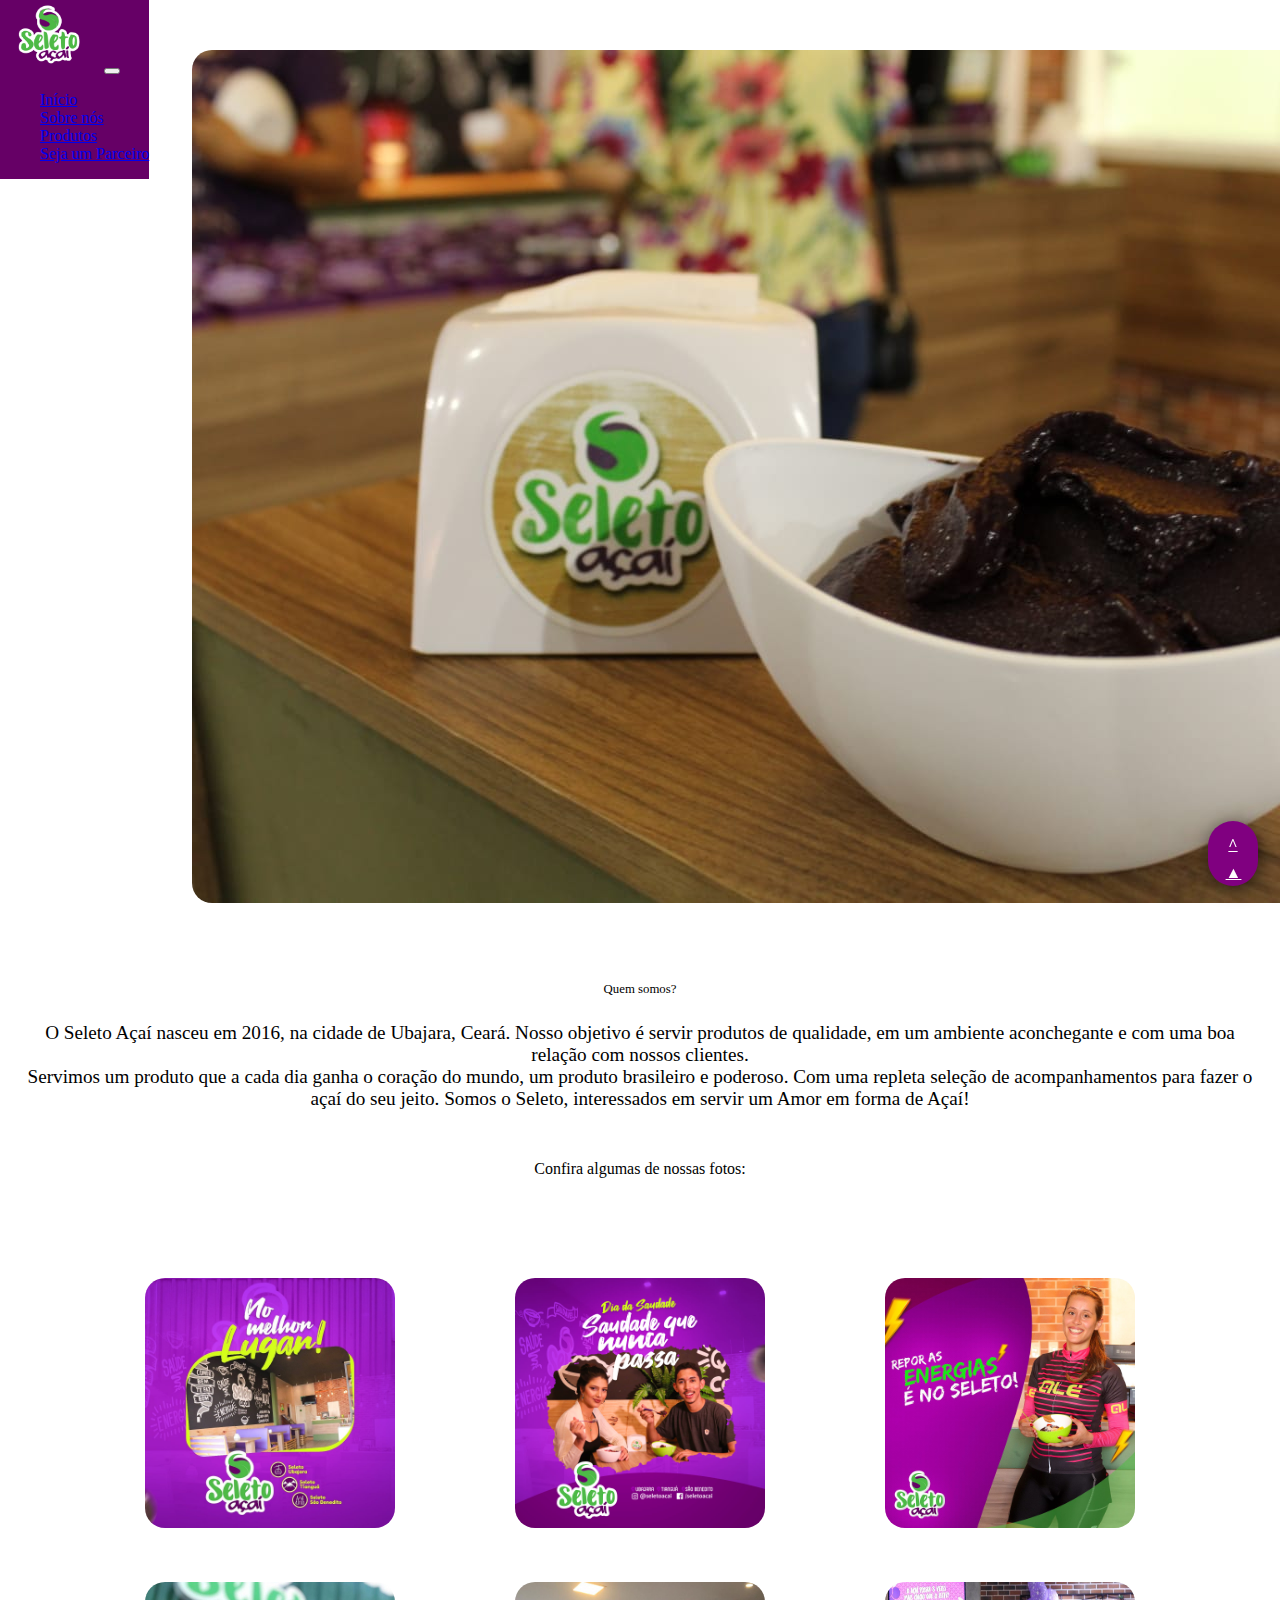
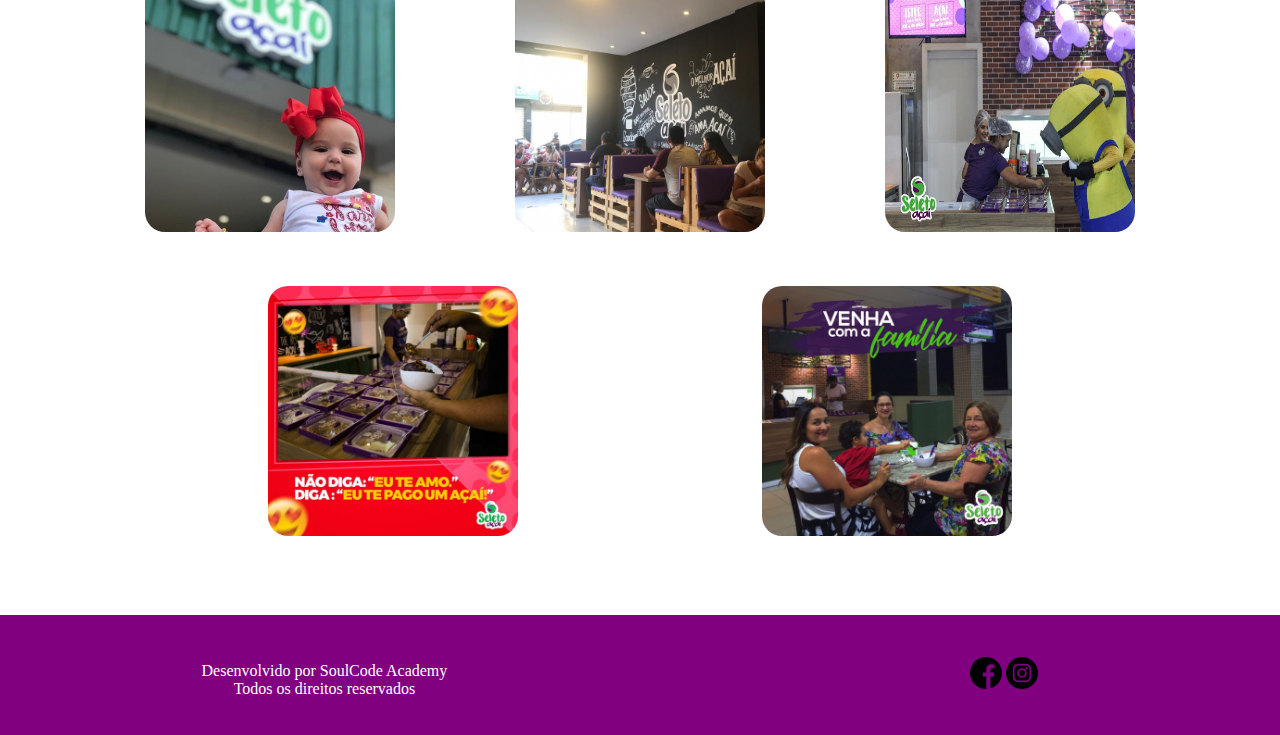
<file: quemSomos.html>
<!DOCTYPE html>
<html lang="pt">

<head>
    <meta charset="UTF-8">
    <meta http-equiv="X-UA-Compatible" content="IE=edge">
    <meta name="viewport" content="width=device-width, initial-scale=1.0">
    <link rel="sortcut icon" href="img/logoJanela2.png" type="image/png" />
    <link rel="stylesheet" href="css/quemSomos.css">
    <title>Seleto Açaí</title>
    <script src="https://ajax.googleapis.com/ajax/libs/jquery/3.5.1/jquery.min.js"></script>
    <script src="js/script.js"></script>
    <link rel="stylesheet" href="https://stackpath.bootstrapcdn.com/bootstrap/4.1.3/css/bootstrap.min.css"
        integrity="sha384-MCw98/SFnGE8fJT3GXwEOngsV7Zt27NXFoaoApmYm81iuXoPkFOJwJ8ERdknLPMO" crossorigin="anonymous">
    <script src="https://stackpath.bootstrapcdn.com/bootstrap/4.1.3/js/bootstrap.min.js"
        integrity="sha384-ChfqqxuZUCnJSK3+MXmPNIyE6ZbWh2IMqE241rYiqJxyMiZ6OW/JmZQ5stwEULTy"
        crossorigin="anonymous"></script>
    <script src="https://cdn.jsdelivr.net/npm/bootstrap@4.6.0/dist/js/bootstrap.bundle.min.js"
        integrity="sha384-Piv4xVNRyMGpqkS2by6br4gNJ7DXjqk09RmUpJ8jgGtD7zP9yug3goQfGII0yAns"
        crossorigin="anonymous"></script>

    <script>

        $(document).ready(function () {
            $('body').scroll(function () {
                if ($(this).scrollTop() < 220) {
                    $('.back-to-top').css('display', 'none');
                } else {
                    $('.back-to-top').css('display', 'block');
                }
            });
            $('.back-to-top').click(function () {
                $('html, body').animate({ scrollTop: 0 }, 1700);
            });
        });

    </script>
</head>

<body>

    <header>
        <nav id="menu-nav" class="navbar navbar-expand-sm navbar-light">
            <!--Logo-->
            <a class="navbar-brand" href="index.html"><img src="img/logoSeletoFinal.png" alt="logomarca"
                    style="max-width: 100px;"></a>
            <button class="navbar-toggler" data-toggle="collapse" data-target="#navegacao3">
                <!--data-toggle="collapse" faz aparecer e desaparecer o icone / data-target="#navegacao" vai abrir a navegação no não esquecer de abrir id aqui pra chamar-->
                <span class="navbar-toggler-icon"></span>
                <!--menu hamburguer-->
            </button>
            <!--Navegação-->
            <div id="navegacao3" class="collapse navbar-collapse ">
                <!--class="collapse" faz esconder o conteudo q esta dentro da div collapse-->
                <ul class="navbar-nav ml-auto  ">
                    <!--ml-auto -> margin left automatica-->
                    <li class="nav-item lista-menu">
                        <a class="nav-link text-white " href="index.html">Início</a>
                    </li>
                    <li class="nav-item">
                        <a class="nav-link text-white" href="quemSomos.html">Sobre
                            nós</a>
                    </li>
                    <li class="nav-item">
                        <a class="nav-link text-white" href="servicos.html">Produtos</a>
                    </li>
                    <li class="nav-item">
                        <a class="nav-link text-white" href="sejaUmParceiro.html">Seja um Parceiro</a>
                    </li>
                </ul>
            </div>
        </nav>
    </header>
    <a class="back-to-top" href="#">^</a>
    <div id="container">
        <section class="imgPotes">
            <img src="img/Site/776a8531-ec64-45c6-a034-02c1e9e32bec.jpg" alt="imgPotes" class="img-fluid mx-auto">
        </section>

        <section class="container sobreNos">
            <h1>Quem somos?</h1>
            <p>O Seleto Açaí nasceu em 2016, na cidade de Ubajara, Ceará.
                Nosso objetivo é servir produtos de qualidade, em um ambiente aconchegante e com uma boa relação com
                nossos
                clientes.
                <br>
                Servimos um produto que a cada dia ganha o coração do mundo, um produto brasileiro e poderoso. Com uma
                repleta seleção de acompanhamentos para fazer o açaí do seu jeito.
                Somos o Seleto, interessados em servir um Amor em forma de Açaí!
            </p>
        </section>

        <section class="h1Confira">
            <h1>Confira algumas de nossas fotos:</h1>
        </section>
        <section class="galeria">

            <div class="imgGaleria"><img src="img/seletoLocal1.jpg"></div>
            <div class="imgGaleria"><img src="img/seletoLocal2.jpg"></div>
            <div class="imgGaleria"><img src="img/seletoLocal3.jpg"></div>
            <div class="imgGaleria"><img src="img/seletoLocal4.jpg"></div>
            <div class="imgGaleria"><img src="img/seletoLocal5.jpg"></div>
            <div class="imgGaleria"><img src="img/seletoLocal6.jpg"></div>
            <div class="imgGaleria"><img src="img/seletoLocal7.jpg"></div>
            <div class="imgGaleria"><img src="img/seletoLocal8.jpg"></div>


        </section>



    </div>
    <footer class="footer">
        <div class="informacoes">
            <p>Desenvolvido por SoulCode Academy</p>
            <p>Todos os direitos reservados</p>
        </div>
        <div id="data-hora" class="data"></div>
        <div class="sociais">
            <a href="https://www.facebook.com/seletoacai/photos/?ref=page_internal"><img src="img/facebookreal.png"
                    alt="iconFacebook"></a>

            <a href="https://www.instagram.com/seletoacai/"><img src="img/instagramreal.png" alt="iconInstagram"></a>
        </div>
    </footer>
    </div>


    <script src="https://cdnjs.cloudflare.com/ajax/libs/popper.js/1.14.3/umd/popper.min.js"
        integrity="sha384-ZMP7rVo3mIykV+2+9J3UJ46jBk0WLaUAdn689aCwoqbBJiSnjAK/l8WvCWPIPm49"
        crossorigin="anonymous"></script>
</body>

</html>
</file>
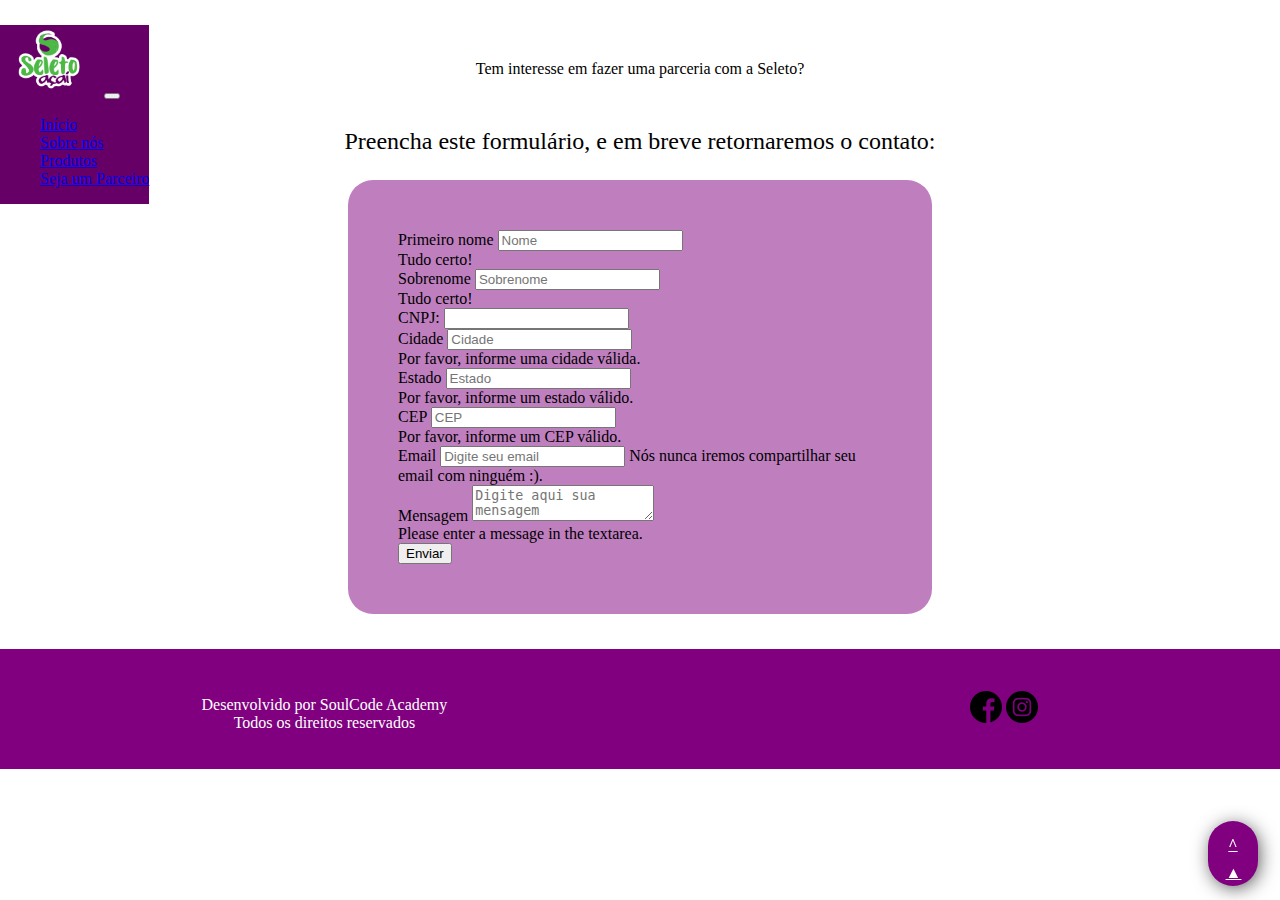
<file: sejaUmParceiro.html>
<!DOCTYPE html>
<html lang="pt">

<head>
    <meta charset="UTF-8">
    <meta http-equiv="X-UA-Compatible" content="IE=edge">
    <meta name="viewport" content="width=device-width, initial-scale=1.0">
    <link rel="stylesheet" href="css/sejaUmParceiro.css">
    <link rel="sortcut icon" href="img/logoJanela2.png" type="image/png" />
    <title>Seleto Açaí</title>
    <script src="https://ajax.googleapis.com/ajax/libs/jquery/3.5.1/jquery.min.js"></script>
    <script src="js/script.js"></script>
    <link rel="stylesheet" href="https://stackpath.bootstrapcdn.com/bootstrap/4.1.3/css/bootstrap.min.css"
        integrity="sha384-MCw98/SFnGE8fJT3GXwEOngsV7Zt27NXFoaoApmYm81iuXoPkFOJwJ8ERdknLPMO" crossorigin="anonymous">
    <script src="https://stackpath.bootstrapcdn.com/bootstrap/4.1.3/js/bootstrap.min.js"
        integrity="sha384-ChfqqxuZUCnJSK3+MXmPNIyE6ZbWh2IMqE241rYiqJxyMiZ6OW/JmZQ5stwEULTy"
        crossorigin="anonymous"></script>
    <script src="https://cdn.jsdelivr.net/npm/bootstrap@4.6.0/dist/js/bootstrap.bundle.min.js"
        integrity="sha384-Piv4xVNRyMGpqkS2by6br4gNJ7DXjqk09RmUpJ8jgGtD7zP9yug3goQfGII0yAns"
        crossorigin="anonymous"></script>

    <script>

        $(document).ready(function () {
            $('body').scroll(function () {
                if ($(this).scrollTop() < 220) {
                    $('.back-to-top').css('display', 'none');
                } else {
                    $('.back-to-top').css('display', 'block');
                }
            });
            $('.back-to-top').click(function () {
                $('html, body').animate({ scrollTop: 0 }, 1700);
            });
        });

    </script>
</head>

<body>
    <header>
        <nav id="menu-nav" class="navbar navbar-expand-sm navbar-light">
            <!--Logo-->
            <a class="navbar-brand" href="index.html"><img src="img/logoSeletoFinal.png" alt="logomarca"
                    style="max-width: 100px;"></a>
            <button class="navbar-toggler" data-toggle="collapse" data-target="#navegacao3">
                <!--data-toggle="collapse" faz aparecer e desaparecer o icone / data-target="#navegacao" vai abrir a navegação no não esquecer de abrir id aqui pra chamar-->
                <span class="navbar-toggler-icon"></span>
                <!--menu hamburguer-->
            </button>
            <!--Navegação-->
            <div id="navegacao3" class="collapse navbar-collapse ">
                <!--class="collapse" faz esconder o conteudo q esta dentro da div collapse-->
                <ul class="navbar-nav ml-auto  ">
                    <!--ml-auto -> margin left automatica-->
                    <li class="nav-item lista-menu">
                        <a class="nav-link text-white " href="index.html">Início</a>
                    </li>
                    <li class="nav-item">
                        <a class="nav-link text-white" href="quemSomos.html">Sobre
                            nós</a>
                    </li>
                    <li class="nav-item">
                        <a class="nav-link text-white" href="servicos.html">Produtos</a>
                    </li>
                    <li class="nav-item">
                        <a class="nav-link text-white" href="sejaUmParceiro.html">Seja um Parceiro</a>
                    </li>
                </ul>
            </div>
        </nav>
    </header>
    <a class="back-to-top" href="#">^</a>
    <!-- Inicio de Conteúdo da Página-->
    <div id="container">
        <section class="h1FaleConosco">
            <h1>Tem interesse em fazer uma parceria com a Seleto?</h1>
        </section>
        <section class="pFaleConosco">
            <p>Preencha este formulário, e em breve retornaremos o contato:</p>
        </section>
        <section class="divFormulario">
            <div>
                <form>
                    <div class="form-row">
                        <div class="col-md-4 mb-3">
                            <label for="validationServer01">Primeiro nome</label>
                            <input type="text" class="form-control" id="validationServer01" placeholder="Nome" required>
                            <div class="valid-feedback">
                                Tudo certo!
                            </div>
                        </div>
                        <div class="col-md-4 mb-3">
                            <label for="validationServer02">Sobrenome</label>
                            <input type="text" class="form-control" id="validationServer02" placeholder="Sobrenome"
                                required>
                            <div class="valid-feedback">
                                Tudo certo!
                            </div>
                        </div>
                        <div class="validaCNPJ"> 
                            <label for="validCNPJ">CNPJ:</label>
                            <input type="text" name="cnpj" id="cnpj" onkeyup="FormataCnpj(this,event)"
                                onblur="if(!validarCNPJ(this.value)){alert('CNPJ Informado é inválido'); this.value='';}"
                                maxlength="18" class="form-control input-md" ng-model="cadastro.cnpj" required>

                        </div>
                    </div>
                    <div class="form-row">
                        <div class="col-md-6 mb-3">
                            <label for="validationServer03">Cidade</label>
                            <input type="text" class="form-control " id="validationServer03" placeholder="Cidade"
                                required>
                            <div class="invalid-feedback">
                                Por favor, informe uma cidade válida.
                            </div>
                        </div>
                        <div class="col-md-3 mb-3">
                            <label for="validationServer04">Estado</label>
                            <input type="text" class="form-control" id="validationServer04" placeholder="Estado"
                                required>
                            <div class="invalid-feedback">
                                Por favor, informe um estado válido.
                            </div>
                        </div>
                        <div class="col-md-3 mb-3">
                            <label for="validationServer05">CEP</label>
                            <input type="text" class="form-control" id="validationServer05" placeholder="CEP" required>
                            <div class="invalid-feedback">
                                Por favor, informe um CEP válido.
                            </div>
                        </div>
                    </div>
                    <div class="form-group">
                        <label for="exampleInputEmail1">Email</label>
                        <input type="email" class="form-control" id="exampleInputEmail1" aria-describedby="emailHelp" placeholder="Digite seu email">
                        <small id="emailHelp" class="form-text text-muted">Nós nunca iremos compartilhar seu email com ninguém :).</small>
                      </div>
                    <div class="mb-3">
                        <label for="validationTextarea">Mensagem</label>
                        <textarea class="form-control" id="validationTextarea" placeholder="Digite aqui sua mensagem"
                            required></textarea>
                        <div class="invalid-feedback">
                            Please enter a message in the textarea.
                        </div>
                    </div>

                    <button class="btn btn-primary" type="submit">Enviar</button>
                </form>
            </div>
        </section>

    </div> <!-- Fim de conteúdo da Página-->
    <footer class="footer">
        <div class="informacoes">
            <p>Desenvolvido por SoulCode Academy</p>
            <p>Todos os direitos reservados</p>
        </div>
        <div id="data-hora" class="data"></div>
        <div class="sociais">
            <a href="https://www.facebook.com/seletoacai/photos/?ref=page_internal"><img src="img/facebookreal.png"
                    alt="iconFacebook"></a>

            <a href="https://www.instagram.com/seletoacai/"><img src="img/instagramreal.png" alt="iconInstagram"></a>
        </div>
    </footer>
    </div>

    <script src="https://cdnjs.cloudflare.com/ajax/libs/popper.js/1.14.3/umd/popper.min.js"
        integrity="sha384-ZMP7rVo3mIykV+2+9J3UJ46jBk0WLaUAdn689aCwoqbBJiSnjAK/l8WvCWPIPm49"
        crossorigin="anonymous"></script>
</body>

</html>
</file>
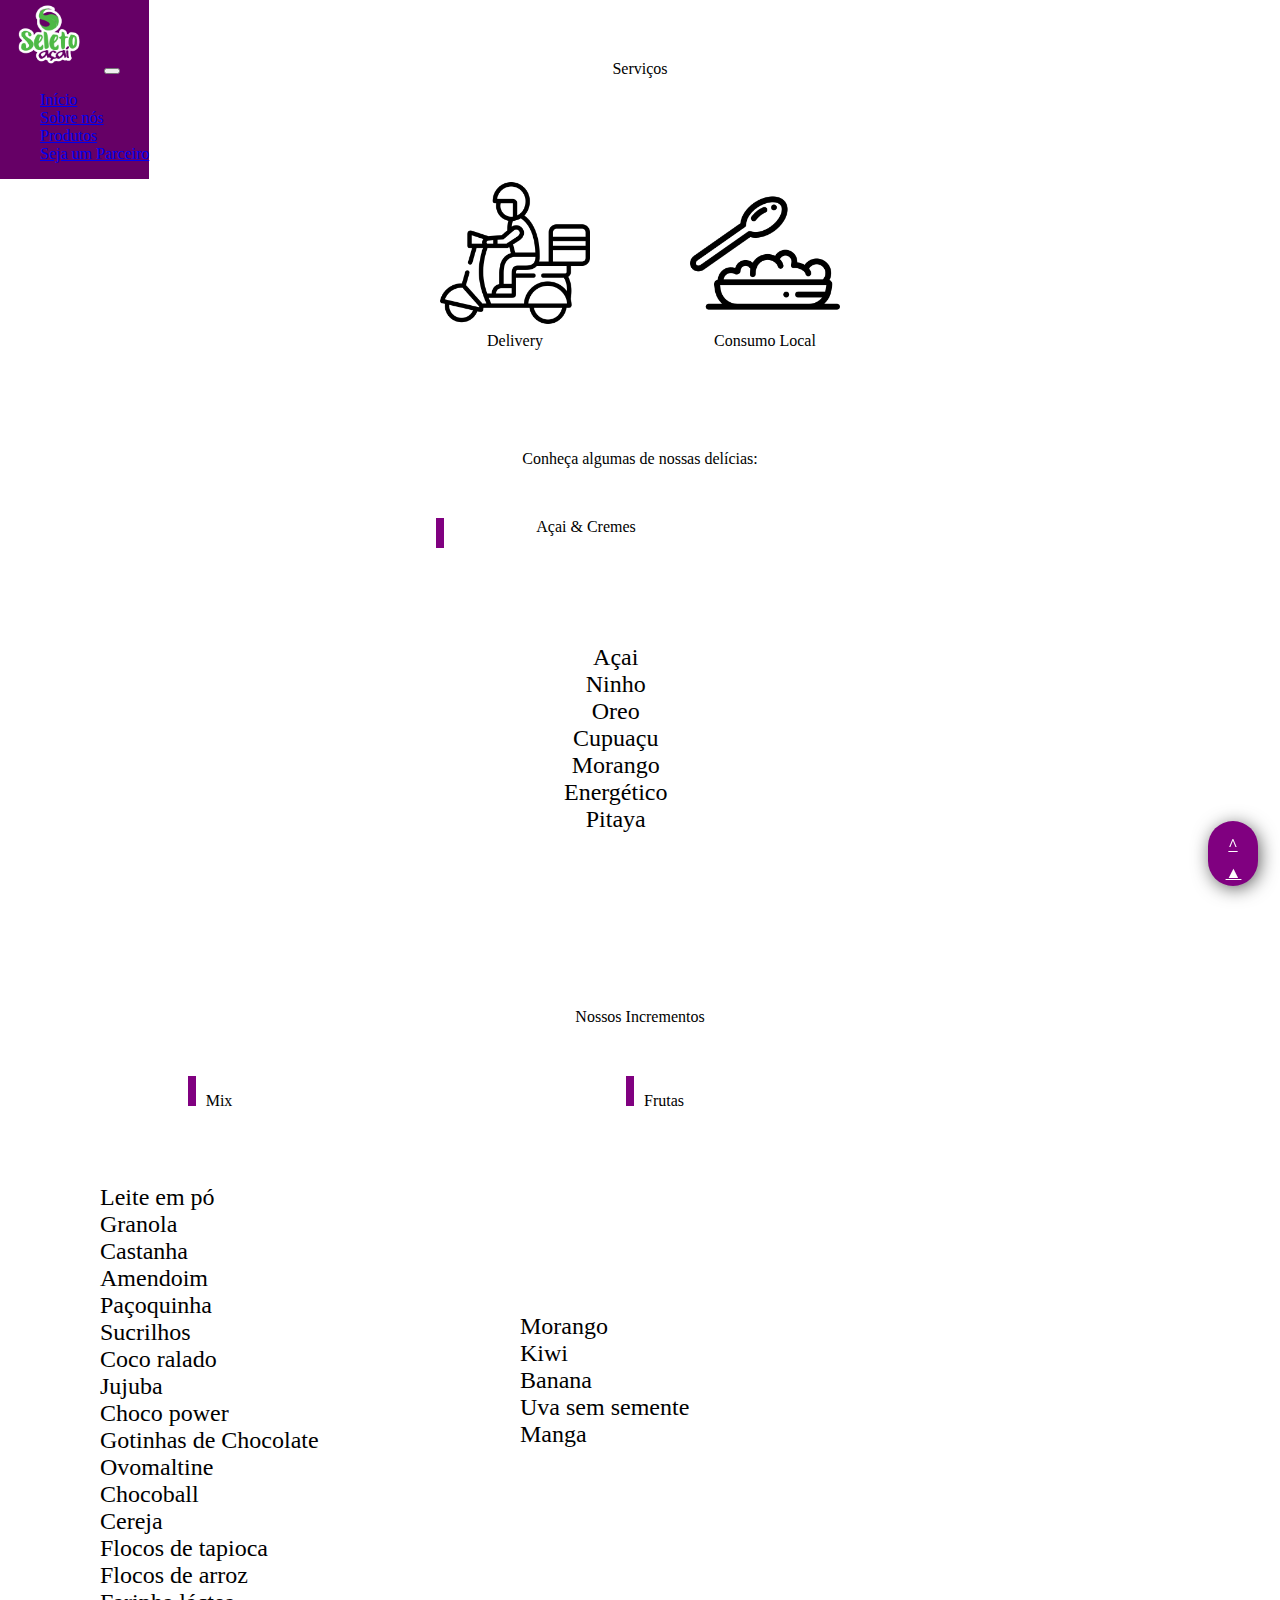
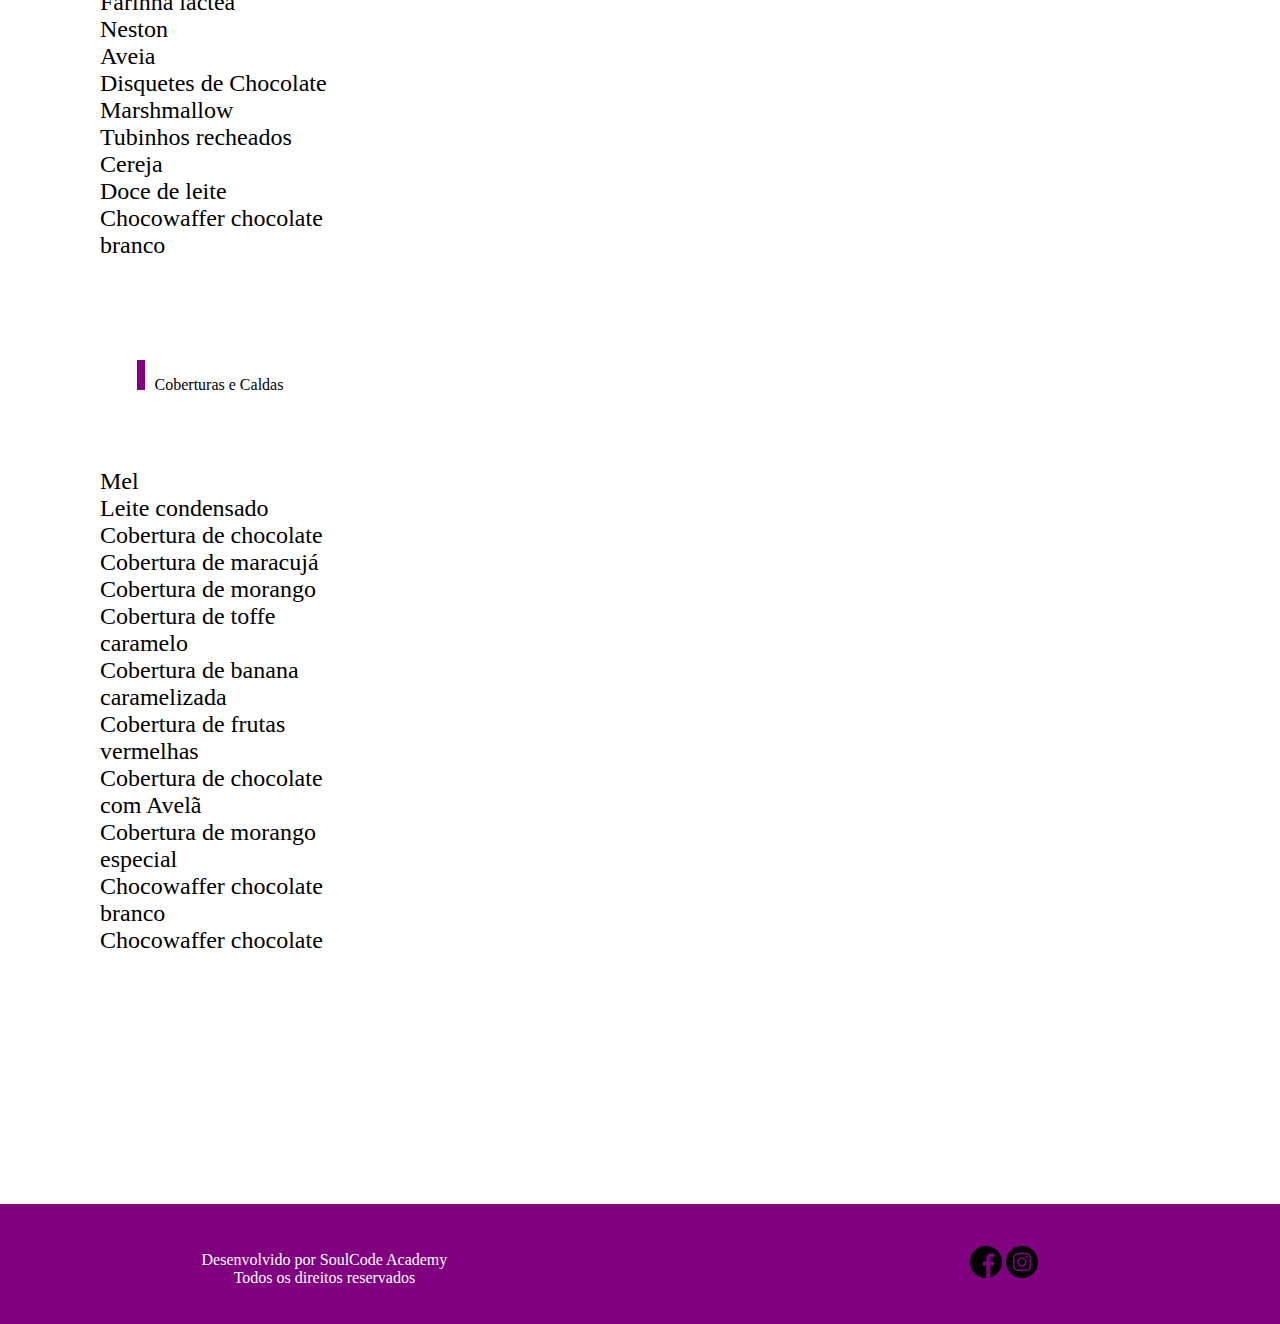
<file: servicos.html>
<!DOCTYPE html>
<html lang="pt">

<head>
    <meta charset="UTF-8">
    <meta http-equiv="X-UA-Compatible" content="IE=edge">
    <meta name="viewport" content="width=device-width, initial-scale=1.0">
    <link rel="sortcut icon" href="img/logoJanela2.png" type="image/png" />
    <link rel="stylesheet" href="css/servicos.css">
    <title>Seleto Açaí</title>
    <script src="https://ajax.googleapis.com/ajax/libs/jquery/3.5.1/jquery.min.js"></script>
    <script src="js/script.js"></script>
    <link rel="stylesheet" href="https://stackpath.bootstrapcdn.com/bootstrap/4.1.3/css/bootstrap.min.css"
        integrity="sha384-MCw98/SFnGE8fJT3GXwEOngsV7Zt27NXFoaoApmYm81iuXoPkFOJwJ8ERdknLPMO" crossorigin="anonymous">
    <script src="https://stackpath.bootstrapcdn.com/bootstrap/4.1.3/js/bootstrap.min.js"
        integrity="sha384-ChfqqxuZUCnJSK3+MXmPNIyE6ZbWh2IMqE241rYiqJxyMiZ6OW/JmZQ5stwEULTy"
        crossorigin="anonymous"></script>
    <script src="https://cdn.jsdelivr.net/npm/bootstrap@4.6.0/dist/js/bootstrap.bundle.min.js"
        integrity="sha384-Piv4xVNRyMGpqkS2by6br4gNJ7DXjqk09RmUpJ8jgGtD7zP9yug3goQfGII0yAns"
        crossorigin="anonymous"></script>

    <script>

        $(document).ready(function () {
            $('body').scroll(function () {
                if ($(this).scrollTop() < 220) {
                    $('.back-to-top').css('display', 'none');
                } else {
                    $('.back-to-top').css('display', 'block');
                }
            });
            $('.back-to-top').click(function () {
                $('html, body').animate({ scrollTop: 0 }, 1700);
            });
        });

    </script>

</head>

<body>
    <header>
        <nav id="menu-nav" class="navbar navbar-expand-sm navbar-light">
            <!--Logo-->
            <a class="navbar-brand" href="index.html"><img src="img/logoSeletoFinal.png" alt="logomarca"
                    style="max-width: 100px;"></a>
            <button class="navbar-toggler" data-toggle="collapse" data-target="#navegacao3">
                <!--data-toggle="collapse" faz aparecer e desaparecer o icone / data-target="#navegacao" vai abrir a navegação no não esquecer de abrir id aqui pra chamar-->
                <span class="navbar-toggler-icon"></span>
                <!--menu hamburguer-->
            </button>
            <!--Navegação-->
            <div id="navegacao3" class="collapse navbar-collapse hover-overlay">
                <!--class="collapse" faz esconder o conteudo q esta dentro da div collapse-->
                <ul class="navbar-nav ml-auto  ">
                    <!--ml-auto -> margin left automatica-->
                    <li class="nav-item lista-menu">
                        <a class="nav-link text-white " href="index.html">Início</a>
                    </li>
                    <li class="nav-item">
                        <a class="nav-link text-white" href="quemSomos.html">Sobre
                            nós</a>
                    </li>
                    <li class="nav-item">
                        <a class="nav-link text-white" href="servicos.html">Produtos</a>
                    </li>
                    <li class="nav-item">
                        <a class="nav-link text-white" href="sejaUmParceiro.html">Seja um Parceiro</a>
                    </li>
                </ul>
            </div>
        </nav>
    </header>
    <a class="back-to-top" href="#">^</a>
    <!-- Inicio de Conteúdo da Página-->
    <div id="container">
        <section class="h1Servicos">
            <h1>Serviços</h1>
        </section>
        <section class="servicos">
            <div class="delivery">
                <img src="img/delivery-man.png" alt="delivery">
                <h2>Delivery</h2>
            </div>
            <div class="consumo">
                <img src="img/refeicao.png" alt="refeicao">
                <h2>Consumo Local</h2>
            </div>
        </section>
        <section class="h1Acai">
            <h1>Conheça algumas de nossas delícias:</h1>
        </section>
        <section class="acaiCremes">
            <div class="h2AcaiCremes">
                <h2>Açai & Cremes</h2>
            </div>
            <div class="acai">
                
                <ul>
                    <li>Açai</li>
                    <li>Ninho</li>
                    <li>Oreo</li>
                    <li>Cupuaçu</li>
                    <li>Morango</li>
                    <li>Energético</li>
                    <li>Pitaya</li>
                </ul>
            </div>
        </section>
        <section class="h1Mix">
            <h1>Nossos Incrementos</h1>
        </section>
        <section class="produtos">
            <div>
                <section class="h2Mix">
                    <h2>Mix</h2>
                </section>
                <div class="mix">

                    <ul>
                        <li>Leite em pó</li>
                        <li>Granola</li>
                        <li>Castanha</li>
                        <li>Amendoim</li>
                        <li>Paçoquinha</li>
                        <li>Sucrilhos</li>
                        <li>Coco ralado</li>
                        <li>Jujuba</li>
                        <li>Choco power</li>
                        <li>Gotinhas de Chocolate</li>
                        <li>Ovomaltine</li>
                        <li>Chocoball</li>
                        <li>Cereja</li>
                        <li>Flocos de tapioca</li>
                        <li>Flocos de arroz</li>
                        <li>Farinha láctea</li>
                        <li>Neston</li>
                        <li>Aveia</li>
                        <li>Disquetes de Chocolate</li>
                        <li>Marshmallow</li>
                        <li>Tubinhos recheados</li>
                        <li>Cereja</li>
                        <li>Doce de leite</li>
                        <li>Chocowaffer chocolate branco</li>
                        <li>Chocowaffer chocolate</li>
                    </ul>
                </div>
            </div>
            <div>
                <section class="h2Mix">
                    <h2>Frutas</h2>
                </section>
                <div class="frutas">
                    <ul>
                        <li>Morango</li>
                        <li>Kiwi</li>
                        <li>Banana</li>
                        <li>Uva sem semente</li>
                        <li>Manga</li>
                    </ul>
                </div>
            </div>
            <div>
                <section class="h2Mix">
                    <h2>Coberturas e Caldas</h2>
                </section>
                <div class="coberturas">

                    <ul>
                        <li>Mel</li>
                        <li>Leite condensado</li>
                        <li>Cobertura de chocolate</li>
                        <li>Cobertura de maracujá</li>
                        <li>Cobertura de morango</li>
                        <li>Cobertura de toffe caramelo</li>
                        <li>Cobertura de banana caramelizada</li>
                        <li>Cobertura de frutas vermelhas</li>
                        <li>Cobertura de chocolate com Avelã</li>
                        <li>Cobertura de morango especial</li>
                        <li>Chocowaffer chocolate branco</li>
                        <li>Chocowaffer chocolate</li>
                    </ul>
                </div>
            </div>
        </section>


    </div> <!-- Fim de conteúdo da Página-->
    <footer class="footer">
        <div class="informacoes">
            <p>Desenvolvido por SoulCode Academy</p>
            <p>Todos os direitos reservados</p>
        </div>
        <div id="data-hora" class="data"></div>
        <div class="sociais">
            <a href="https://www.facebook.com/seletoacai/photos/?ref=page_internal"><img src="img/facebookreal.png"
                    alt="iconFacebook"></a>

            <a href="https://www.instagram.com/seletoacai/"><img src="img/instagramreal.png" alt="iconInstagram"></a>
        </div>
    </footer>
    </div>


    <script src="https://cdnjs.cloudflare.com/ajax/libs/popper.js/1.14.3/umd/popper.min.js"
        integrity="sha384-ZMP7rVo3mIykV+2+9J3UJ46jBk0WLaUAdn689aCwoqbBJiSnjAK/l8WvCWPIPm49"
        crossorigin="anonymous"></script>
</body>

</html>
</file>
<file: css/quemSomos.css>
/* css reset */ 


html, body, div, span, applet, object, iframe,
h1, h2, h3, h4, h5, h6, p, blockquote, pre, abbr, acronym, address, big, cite, code,
del, dfn, em, img, ins, kbd, q, s, samp,
small, strike, strong, sub, sup, tt, var,
b, u, i, center,
dl, dt, dd, 
fieldset, form, label, legend,
table, caption, tbody, tfoot, thead, tr, th, td,
article, aside, canvas, details, embed, 
figure, figcaption, footer, header, hgroup, 
menu, output, ruby, section, summary,
time, mark, audio, video {
	margin: 0;
	padding: 0;
	border: 0;
	font-size: 100%;
	font: inherit;
	vertical-align: baseline;
}


ol, ul {
	list-style: none;
}

h1{
    text-align: center;
}

/* fim de reset */ 


/* inicio da estiliação do header e navbar */ 

nav{
    background: #660066;
    position:absolute;
}
nav a:hover{ 
    color: green;
}


/* fim da estiliação do header e navbar */ 

/* Inicio do container Sobre Nos */ 

#container{ 
    display: flex;
    flex-direction: row;
    justify-content: space-around;
    flex-wrap: wrap;
}
#container h1{ 
    font-family: cursive;
}
.imgPotes{ 
   width: 70%;
   margin: 50px;
   
} 
.imgPotes img{ 
  border-radius: 20px;
} 
.h1Confira{ 
    width: 100%;
    text-align: center;
    margin: 25px;
    
}
.sobreNos{ 
    width: 100%;
    margin: 25px;
    font-size: 0.8em;
}

.sobreNos p{ 
    font-size: 1.5em;
    text-align: center;
    margin-top: 25px;
}
.galeria{ 
    display: flex;
    justify-content: space-evenly;
    flex-direction: unset;
    flex-wrap: wrap;
    padding: 50px;
}
.imgGaleria img{ 
    width: 250px;
    height: 250px;
    margin: 25px;
    border-radius: 20px;
    
}
.imgGaleria {
	overflow: hidden;
}

.imgGaleria img {
	max-width: 100%;
	-moz-transition: all 0.3s;
	-webkit-transition: all 0.3s;
	transition: all 0.3s;
}

.imgGaleria:hover img {
	-moz-transform: scale(1.1);
	-webkit-transform: scale(1.1);
	transform: scale(1.1);
}

/* Fim do container Sobre Nos*/ 

/*Inicio do Footer*/

.footer{ 
    display: flex;
    flex-direction: row;
    justify-content: space-evenly;
    align-items: center;
    width: 100%;
    height: 120px;
    background-color: purple;
    font-weight:200;
    color: white;

}

.informacoes{
   text-align: center;
   margin-top: 10px;
   padding: 10px;
   font-size: 0,5em;
}
.sociais{ 

margin: 50px;

}

.data{ 
    margin: 20px;
    padding: 20px;
}

/* Fim do Footer */ 


/* Estilização do botão back to top */ 

.back-to-top {
    background-color: purple;
    border-radius: 65px;
    bottom: 14px;
    box-shadow: 2px 3px 19px -2px rgba(0, 0, 0, .75);
    color: white;
    cursor: pointer;
    height: 50px;
    position: fixed;
    right: 22px;
    width: 50px;
    z-index: 3;
    text-align: center;
    font-weight: 600;
    padding-top: 15px;
  &::after {
      content: '▲';
      display: flex;
      justify-content: center;
      padding-left: 1px;
      padding-top: 10px;
    }
  .back-to-top a:hover{ 
      text-decoration: none;
      color: green;
  }

/* fim do botão back to top */
</file>
<file: css/sejaUmParceiro.css>
/* css reset */ 


html, body, div, span, applet, object, iframe,
h1, h2, h3, h4, h5, h6, p, blockquote, pre, abbr, acronym, address, big, cite, code,
del, dfn, em, img, ins, kbd, q, s, samp,
small, strike, strong, sub, sup, tt, var,
b, u, i, center,
dl, dt, dd, 
fieldset, form, label, legend,
table, caption, tbody, tfoot, thead, tr, th, td,
article, aside, canvas, details, embed, 
figure, figcaption, footer, header, hgroup, 
menu, output, ruby, section, summary,
time, mark, audio, video {
	margin: 0;
	padding: 0;
	border: 0;
	font-size: 100%;
	font: inherit;
	vertical-align: baseline;
}


ol, ul {
	list-style: none;
}

h1{
    text-align: center;
}

/* fim de reset */ 
#container{ 
    display: flex;
    flex-wrap: wrap;
    padding: 10px;
}

/* inicio da estiliação do header e navbar */ 

nav{
    background: #660066;
    position:absolute;
}
nav a:hover{ 
    color: green;
}


/* fim da estiliação do header e navbar */ 
#container{ 
    display: flex;
    flex-direction: row;
    flex-wrap: wrap;
    justify-content: center;
    margin: 25px;
}
#container h1{ 
    font-family: cursive;
}

.h1FaleConosco{ 
    width: 100%;
    text-align: center;
    margin: 25px;
}
.pFaleConosco{
    width: 100%;
    text-align: center;
    margin: 25px;
    font-size: 1.5em;
}
.divFormulario{ 
    width: 40%;
    padding: 50px;
    background-color: rgba(128, 0, 128, 0.501);
    border-radius: 25px;
}

/*Inicio do Footer*/

.footer{ 
    display: flex;
    flex-direction: row;
    justify-content: space-evenly;
    align-items: center;
    width: 100%;
    height: 120px;
    background-color: purple;
    font-weight:400;
    color: white;
}
.informacoes{
    text-align: center;
    margin-top: 10px;
    padding: 10px;
    font-size: 0,5em;
 }
.sociais{ 

margin: 50px;

}

.data{ 
    margin: 20px;
    padding: 20px;
}

/* Fim do Footer */ 


/* Estilização do botão back to top */ 

.back-to-top {
    background-color: purple;
    border-radius: 65px;
    bottom: 14px;
    box-shadow: 2px 3px 19px -2px rgba(0, 0, 0, .75);
    color: white;
    cursor: pointer;
    height: 50px;
    position: fixed;
    right: 22px;
    width: 50px;
    z-index: 3;
    text-align: center;
    font-weight: 600;
    padding-top: 15px;
  &::after {
      content: '▲';
      display: flex;
      justify-content: center;
      padding-left: 1px;
      padding-top: 10px;
    }
  .back-to-top a:hover{ 
      text-decoration: none;
      color: green;
  }

/* fim do botão back to top */
</file>
<file: css/servicos.css>
/* css reset */ 


html, body, div, span, applet, object, iframe,
h1, h2, h3, h4, h5, h6, p, blockquote, pre, abbr, acronym, address, big, cite, code,
del, dfn, em, img, ins, kbd, q, s, samp,
small, strike, strong, sub, sup, tt, var,
b, u, i, center,
dl, dt, dd, 
fieldset, form, label, legend,
table, caption, tbody, tfoot, thead, tr, th, td,
article, aside, canvas, details, embed, 
figure, figcaption, footer, header, hgroup, 
menu, output, ruby, section, summary,
time, mark, audio, video {
	margin: 0;
	padding: 0;
	border: 0;
	font-size: 100%;
	font: inherit;
	vertical-align: baseline;

}


ol, ul {
	list-style: none;
}

h1{
    text-align: center;
}

::-webkit-scrollbar-track {
    background-color: #F4F4F4;
}
::-webkit-scrollbar {
    width: 6px;
    background: #F4F4F4;
}
::-webkit-scrollbar-thumb {
    background: #dad7d7;
}

/* fim de reset */ 
#container{ 
    display: flex;
    flex-wrap: wrap;
    padding: 10px;
}
#container h1{
    font-family: cursive;
}

/* inicio da estiliação do header e navbar */ 

nav{
    background: #660066;
    position:absolute;
}
.collapse a:hover{ 
    color: var(--verde);
}
:root{
    --principal: #660066;
    --principal_medio:#7A007A;
    --principal_claro:#A300A3;
    --verde:#4CB944;
    --verde_medio:#32762D;
    --verde_escuro:#255922;
    }


/* fim da estiliação do header e navbar */ 

/* inicio estilo container */ 
#container{ 
    display: flex;
    align-items: center;
    flex-direction: column;
    text-align: center;
    flex-wrap: wrap;
}
.h1Servicos{ 
    margin-top: 50px;
}
.servicos{ 
    display: flex;
    flex-direction: row;
    justify-content: space-around;
    flex-wrap: wrap;
    margin: 50px;

}
.servicos img{ 
    width: 150px;
} 

.delivery { 
    margin: 50px;
}
.consumo { 
    margin: 50px;
}

.produtos{ 
    display: flex;
    flex-direction: row;
    flex-wrap: wrap;

}
.acaiCremes{ 
    text-align: center;
    display: flex;
    justify-content: center;
}
.h2AcaiCremes h2{ 
   width: 300px;
    text-align: center;
}
.h2AcaiCremes, .h2Mix{
    margin: 50px;
}

.acai{ 
    display: flex;
    height: 400px;
    width: 300px;
    margin: 50px;
    font-size: 1.5em;
    align-items: center;
    overflow: auto;
    text-align: center;
    padding: 20px;
    flex-wrap: wrap;

}
.mix{ 
    display: flex;
    height: 700px;
    width: 300px;
    margin: 50px;
    font-size: 1.5em;
    align-items: center;
    overflow: scroll;
    text-align: left;
   flex-wrap: wrap;


}
.coberturas{ 
    height: 700px;
    width: 300px;
    margin: 50px;
    font-size: 1.5em;
    align-items: center;
    overflow: scroll;
    text-align: left;
  
}
.frutas{ 
    display: flex;
    height: 400px;
    width: 350px;
    margin: 50px;
    font-size: 1.5em;
    align-items: center;
    overflow: auto;
    text-align: left;
    padding: 20px;
}

.h2AcaiCremes, .h2Mix h2::before{ 
    content: '';
    display: inline-block;
    width: 8px;
    height: 30px;
    margin-right: 10px;
    background-color: purple;
}

/* fim estilo container */ 
/*Inicio do Footer*/

.footer{ 
    display: flex;
    flex-direction: row;
    justify-content: space-evenly;
    align-items: center;
    width: 100%;
    height: 120px;
    background-color: purple;
    font-weight:400;
    color: white;
}
.informacoes{
    text-align: center;
    margin-top: 10px;
    padding: 10px;
    font-size: 0,5em;
 }
.sociais{ 

margin: 50px;

}

.data{ 
    margin: 20px;
    padding: 20px;
}

/* Fim do Footer */ 


/* Estilização do botão back to top */ 

.back-to-top {
    background-color: purple;
    border-radius: 65px;
    bottom: 14px;
    box-shadow: 2px 3px 19px -2px rgba(0, 0, 0, .75);
    color: white;
    cursor: pointer;
    height: 50px;
    position: fixed;
    right: 22px;
    width: 50px;
    z-index: 3;
    text-align: center;
    font-weight: 600;
    padding-top: 15px;
  &::after {
      content: '▲';
      display: flex;
      justify-content: center;
      padding-left: 1px;
      padding-top: 10px;
    }
  .back-to-top a:hover{ 
      text-decoration: none;
      color: green;
  }

/* fim do botão back to top */
</file>
